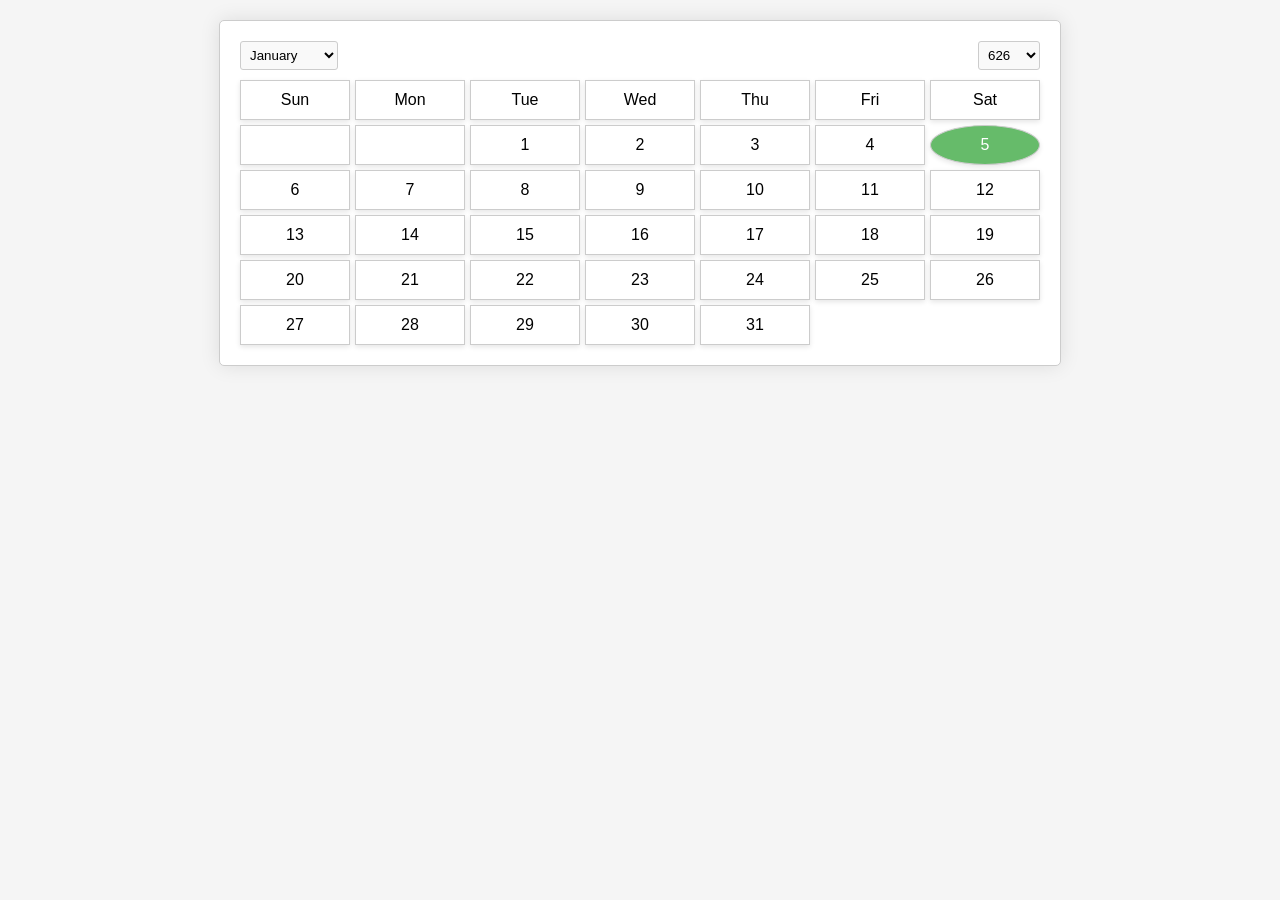
<file: calendar.html>
<!DOCTYPE html>
<html lang="en">
<head>
<meta charset="UTF-8">
<meta name="viewport" content="width=device-width, initial-scale=1.0">
<title>Dynamic Responsive Calendar</title>
<style>
    body {
        font-family: Arial, sans-serif;
        margin: 0;
        padding: 0;
        background-color: #f5f5f5;
    }

    .container {
        max-width: 800px;
        margin: 20px auto;
        padding: 20px;
        border: 1px solid #ccc;
        border-radius: 5px;
        background-color: #fff;
        box-shadow: 0 0 20px rgba(0, 0, 0, 0.1);
    }

    .calendar {
        display: grid;
        grid-template-columns: repeat(7, 1fr);
        gap: 5px;
    }

    .calendar-header {
        display: flex;
        justify-content: space-between;
        align-items: center;
        margin-bottom: 10px;
    }

    .calendar-header select {
        padding: 5px;
        border-radius: 3px;
        border: 1px solid #ccc;
        background-color: #f9f9f9;
        cursor: pointer;
    }

    .calendar-day {
        padding: 10px;
        border: 1px solid #ccc;
        text-align: center;
        transition: background-color 0.3s;
        background-color: #fff;
        box-shadow: 0 2px 5px rgba(0, 0, 0, 0.1);
    }

    .calendar-day:hover {
        background-color: #f0f0f0;
    }

    .today {
        background-color: #66bb6a;
        color: #fff;
        border-radius: 50%;
    }

    @media only screen and (max-width: 600px) {
        .container {
            width: 90%;
        }
        .calendar {
            grid-template-columns: repeat(3, 1fr);
        }
    }
</style>
</head>
<body>
<div class="container">
    <div class="calendar-header">
        <select id="month"></select>
        <select id="year"></select>
    </div>
    <div class="calendar" id="calendar"></div>
</div>

<script>
    // Function to generate options for the year select dropdown
    function generateYears() {
        const currentYear = new Date().getFullYear();
        const selectYear = document.getElementById('year');
        for (let year = currentYear - 1400; year <= currentYear + 50; year++) {
            const option = document.createElement('option');
            option.value = year;
            option.textContent = year.toString().toUpperCase();
            selectYear.appendChild(option);
        }
    }

    // Function to generate calendar days based on selected month and year
    function generateCalendar(month, year) {
        const daysInMonth = new Date(year, month, 0).getDate();
        const firstDayIndex = new Date(year, month - 1, 1).getDay();
        const today = new Date().getDate();
        const currentMonth = new Date().getMonth() + 1;
        const currentYear = new Date().getFullYear();
        const calendar = document.getElementById('calendar');
        calendar.innerHTML = '';
        const daysOfWeek = ['Sun', 'Mon', 'Tue', 'Wed', 'Thu', 'Fri', 'Sat'];

        // Add days of the week
        for (let i = 0; i < daysOfWeek.length; i++) {
            const dayOfWeek = document.createElement('div');
            dayOfWeek.classList.add('calendar-day');
            dayOfWeek.textContent = daysOfWeek[i];
            calendar.appendChild(dayOfWeek);
        }

        // Fill in empty days before the start of the month
        for (let i = 0; i < firstDayIndex; i++) {
            const emptyDay = document.createElement('div');
            emptyDay.classList.add('calendar-day');
            calendar.appendChild(emptyDay);
        }

        // Fill in days of the month
        for (let day = 1; day <= daysInMonth; day++) {
            const calendarDay = document.createElement('div');
            calendarDay.classList.add('calendar-day');
            calendarDay.textContent = day;
            if (day === today && month === currentMonth && year === currentYear) {
                calendarDay.classList.add('today');
            }
            calendar.appendChild(calendarDay);
        }
    }

    // Event listener for month and year select change
    document.getElementById('month').addEventListener('change', function () {
        const selectedMonth = parseInt(this.value);
        const selectedYear = parseInt(document.getElementById('year').value);
        generateCalendar(selectedMonth, selectedYear);
    });

    document.getElementById('year').addEventListener('change', function () {
        const selectedMonth = parseInt(document.getElementById('month').value);
        const selectedYear = parseInt(this.value);
        generateCalendar(selectedMonth, selectedYear);
    });

    // Initialize calendar
    generateYears();
    generateCalendar(new Date().getMonth() + 1, new Date().getFullYear());

    // Generate months in the dropdown
    const monthSelect = document.getElementById('month');
    for (let i = 1; i <= 12; i++) {
        const option = document.createElement('option');
        option.value = i;
        option.textContent = new Date(2000, i - 1).toLocaleString('default', { month: 'long' });
        monthSelect.appendChild(option);
    }
</script>
</body>
</html>
</file>
